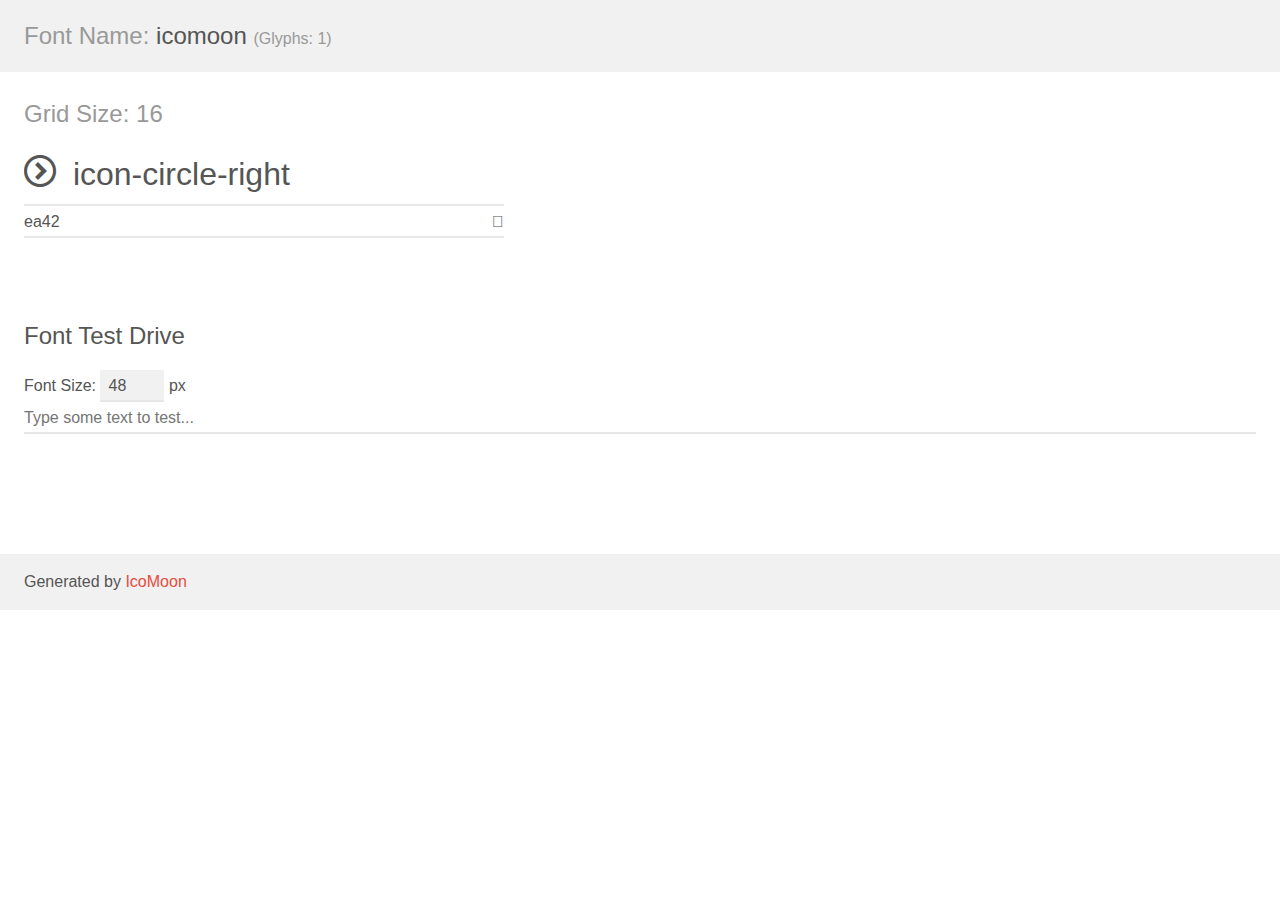
<file: icons/icomoon/demo.html>
<!doctype html>
<html>
<head>
    <meta charset="utf-8">
    <title>IcoMoon Demo</title>
    <meta name="description" content="An Icon Font Generated By IcoMoon.io">
    <meta name="viewport" content="width=device-width, initial-scale=1">
    <link rel="stylesheet" href="demo-files/demo.css">
    <link rel="stylesheet" href="style.css"></head>
<body>
    <div class="bgc1 clearfix">
        <h1 class="mhmm mvm"><span class="fgc1">Font Name:</span> icomoon <small class="fgc1">(Glyphs:&nbsp;1)</small></h1>
    </div>
    <div class="clearfix mhl ptl">
        <h1 class="mvm mtn fgc1">Grid Size: 16</h1>
        <div class="glyph fs1">
            <div class="clearfix bshadow0 pbs">
                <span class="icon-circle-right"></span>
                <span class="mls"> icon-circle-right</span>
            </div>
            <fieldset class="fs0 size1of1 clearfix hidden-false">
                <input type="text" readonly value="ea42" class="unit size1of2" />
                <input type="text" maxlength="1" readonly value="&#xea42;" class="unitRight size1of2 talign-right" />
            </fieldset>
            <div class="fs0 bshadow0 clearfix hidden-true">
                <span class="unit pvs fgc1">liga: </span>
                <input type="text" readonly value="circle-right, right5" class="liga unitRight" />
            </div>
        </div>
    </div>

    <!--[if gt IE 8]><!-->
    <div class="mhl clearfix mbl">
        <h1>Font Test Drive</h1>
        <label>
            Font Size: <input id="fontSize" type="number" class="textbox0 mbm"
            min="8" value="48" />
            px
        </label>
        <input id="testText" type="text" class="phl size1of1 mvl"
        placeholder="Type some text to test..." value=""/>
        <div id="testDrive" class="icon-" style="font-family: icomoon">&nbsp;
        </div>
    </div>
    <!--<![endif]-->
    
    <div class="bgc1 clearfix">
        <p class="mhl">Generated by <a href="https://icomoon.io/app">IcoMoon</a></p>
    </div>

    <script src="demo-files/demo.js"></script>
</body>
</html>
</file>
<file: icons/icomoon/demo-files/demo.css>
body {
  padding: 0;
  margin: 0;
  font-family: sans-serif;
  font-size: 1em;
  line-height: 1.5;
  color: #555;
  background: #fff;
}
h1 {
  font-size: 1.5em;
  font-weight: normal;
}
small {
  font-size: .66666667em;
}
a {
  color: #e74c3c;
  text-decoration: none;
}
a:hover, a:focus {
  box-shadow: 0 1px #e74c3c;
}
.bshadow0, input {
  box-shadow: inset 0 -2px #e7e7e7;
}
input:hover {
  box-shadow: inset 0 -2px #ccc;
}
input, fieldset {
  font-family: sans-serif;
  font-size: 1em;
  margin: 0;
  padding: 0;
  border: 0;
}
input {
  color: inherit;
  line-height: 1.5;
  height: 1.5em;
  padding: .25em 0;
}
input:focus {
  outline: none;
  box-shadow: inset 0 -2px #449fdb;
}
.glyph {
  font-size: 16px;
  width: 15em;
  padding-bottom: 1em;
  margin-right: 4em;
  margin-bottom: 1em;
  float: left;
  overflow: hidden;
}
.liga {
  width: 80%;
  width: calc(100% - 2.5em);
}
.talign-right {
  text-align: right;
}
.talign-center {
  text-align: center;
}
.bgc1 {
  background: #f1f1f1;
}
.fgc1 {
  color: #999;
}
.fgc0 {
  color: #000;
}
p {
  margin-top: 1em;
  margin-bottom: 1em;
}
.mvm {
  margin-top: .75em;
  margin-bottom: .75em;
}
.mtn {
  margin-top: 0;
}
.mtl, .mal {
  margin-top: 1.5em;
}
.mbl, .mal {
  margin-bottom: 1.5em;
}
.mal, .mhl {
  margin-left: 1.5em;
  margin-right: 1.5em;
}
.mhmm {
  margin-left: 1em;
  margin-right: 1em;
}
.mls {
  margin-left: .25em;
}
.ptl {
  padding-top: 1.5em;
}
.pbs, .pvs {
  padding-bottom: .25em;
}
.pvs, .pts {
  padding-top: .25em;
}
.unit {
  float: left;
}
.unitRight {
  float: right;
}
.size1of2 {
  width: 50%;
}
.size1of1 {
  width: 100%;
}
.clearfix:before, .clearfix:after {
  content: " ";
  display: table;
}
.clearfix:after {
  clear: both;
}
.hidden-true {
  display: none;
}
.textbox0 {
  width: 3em;
  background: #f1f1f1;
  padding: .25em .5em;
  line-height: 1.5;
  height: 1.5em;
}
#testDrive {
  display: block;
  padding-top: 24px;
  line-height: 1.5;
}
.fs0 {
  font-size: 16px;
}
.fs1 {
  font-size: 32px;
}
</file>
<file: icons/icomoon/style.css>
@font-face {
  font-family: 'icomoon';
  src:  url('fonts/icomoon.eot?ef4eek');
  src:  url('fonts/icomoon.eot?ef4eek#iefix') format('embedded-opentype'),
    url('fonts/icomoon.ttf?ef4eek') format('truetype'),
    url('fonts/icomoon.woff?ef4eek') format('woff'),
    url('fonts/icomoon.svg?ef4eek#icomoon') format('svg');
  font-weight: normal;
  font-style: normal;
  font-display: block;
}

[class^="icon-"], [class*=" icon-"] {
  /* use !important to prevent issues with browser extensions that change fonts */
  font-family: 'icomoon' !important;
  speak: never;
  font-style: normal;
  font-weight: normal;
  font-variant: normal;
  text-transform: none;
  line-height: 1;

  /* Better Font Rendering =========== */
  -webkit-font-smoothing: antialiased;
  -moz-osx-font-smoothing: grayscale;
}

.icon-circle-right:before {
  content: "\ea42";
}
</file>
